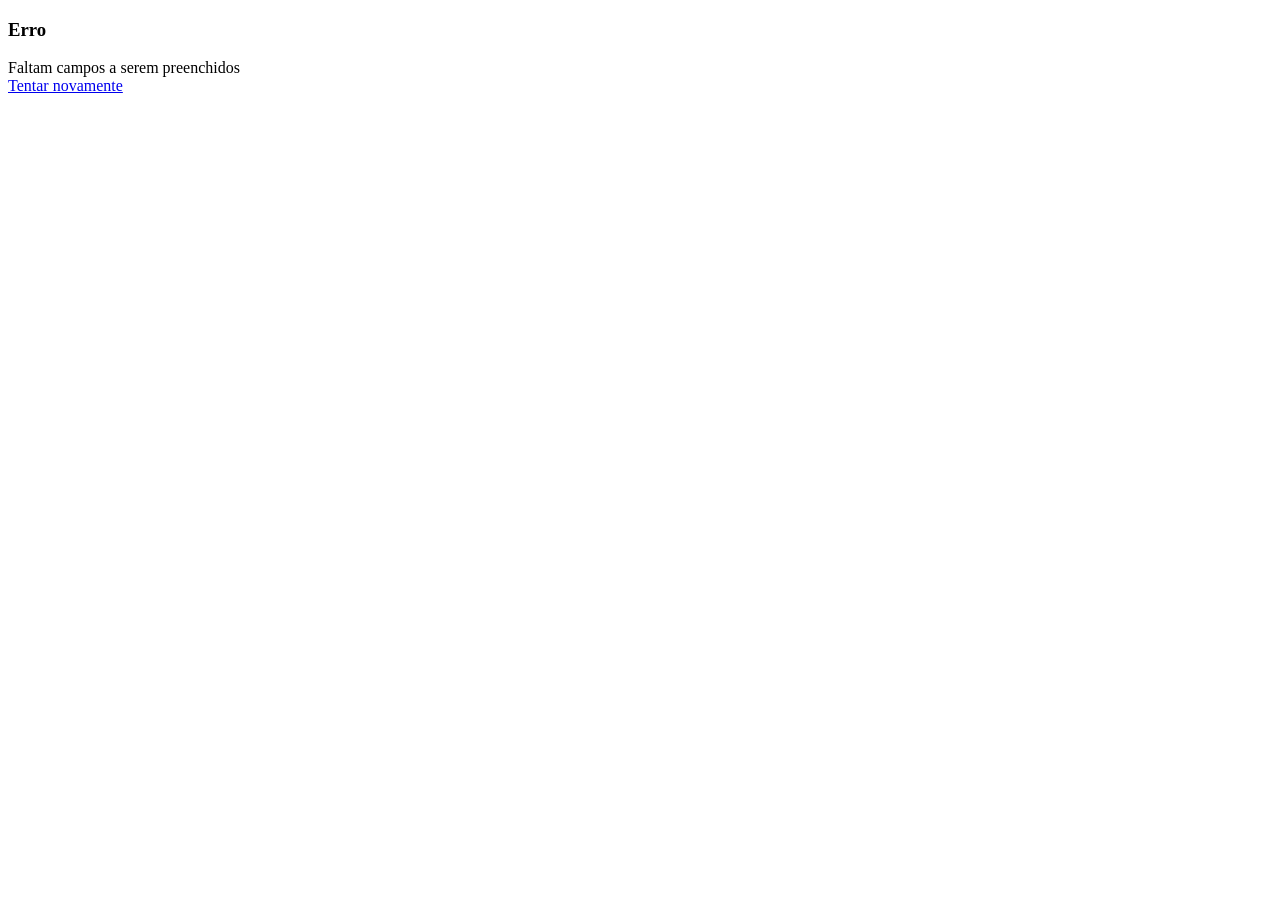
<file: src/main/webapp/erroCampoVazio.html>
<!DOCTYPE html>
<!--
Click nbfs://nbhost/SystemFileSystem/Templates/Licenses/license-default.txt to change this license
Click nbfs://nbhost/SystemFileSystem/Templates/JSP_Servlet/Html.html to edit this template
-->
<html>
    <head>
        <title>TODO supply a title</title>
        <meta charset="UTF-8">
        <meta name="viewport" content="width=device-width, initial-scale=1.0">
    </head>
    <body>
        <h3>Erro</h3>
        <div>Faltam campos a serem preenchidos</div>
        <a href="index.html">Tentar novamente</a>
    </body>
</html>
</file>
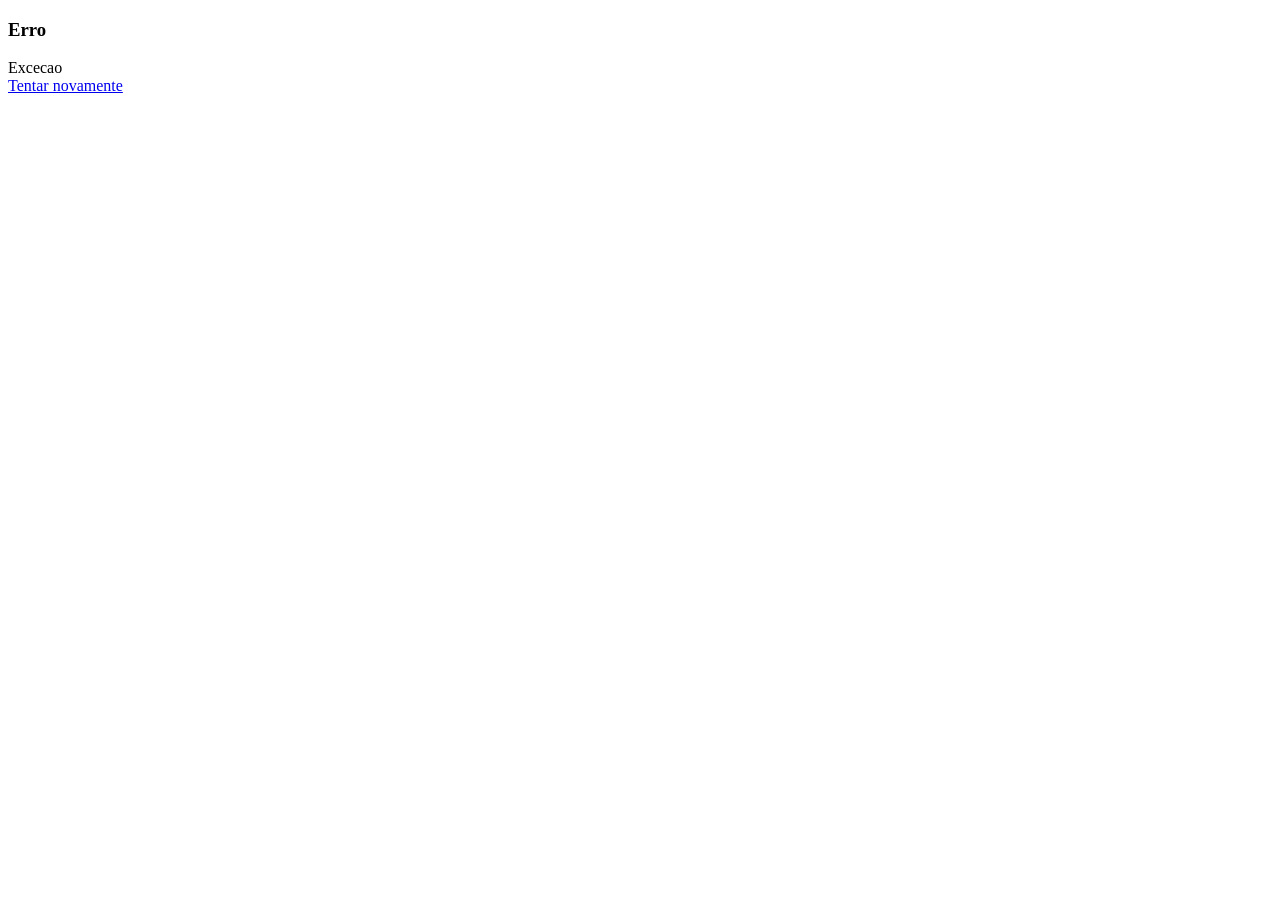
<file: src/main/webapp/erroDeExcecao.html>
<!DOCTYPE html>
<!--
Click nbfs://nbhost/SystemFileSystem/Templates/Licenses/license-default.txt to change this license
Click nbfs://nbhost/SystemFileSystem/Templates/JSP_Servlet/Html.html to edit this template
-->
<html>
    <head>
        <title>TODO supply a title</title>
        <meta charset="UTF-8">
        <meta name="viewport" content="width=device-width, initial-scale=1.0">
    </head>
    <body>
        <h3>Erro</h3>
        <div>Excecao</div>
        <a href="index.html">Tentar novamente</a>
    </body>
</html>
</file>
